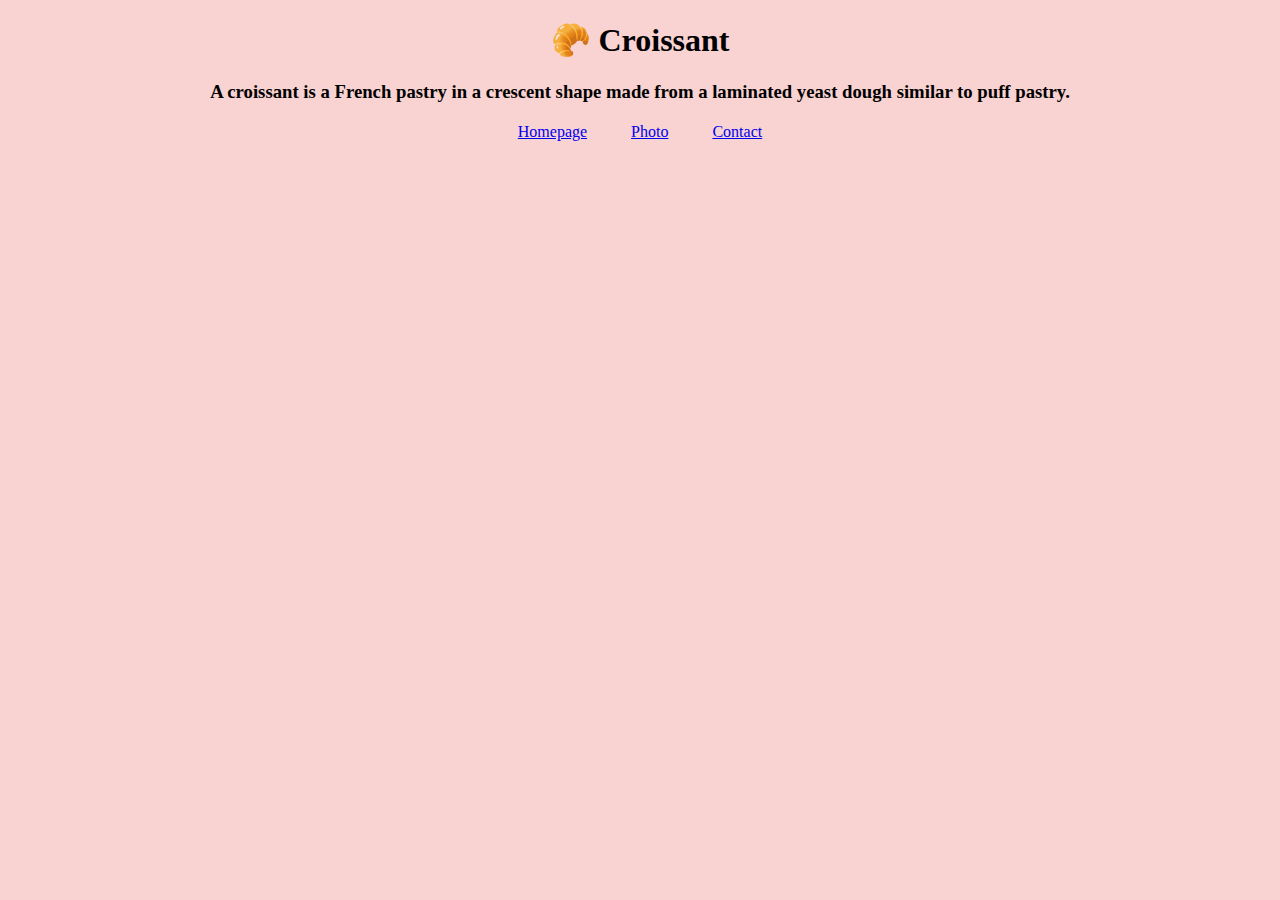
<file: index.html>
<!DOCTYPE html>
<html lang="en">
  <head>
    <meta charset="UTF-8" />
    <meta name="viewport" content="width=device-width, initial-scale=1.0" />
    <link rel="stylesheet" href="/src/styles.css" />
    <title>Croissant is the best - croissant.com</title>
    <meta name="description" content="Croissant is the best when it is warm" />
  </head>
  <body>
    <h1>🥐 Croissant</h1>

    <h3>
      A croissant is a French pastry in a crescent shape made from a laminated
      yeast dough similar to puff pastry.
    </h3>

    <footer>
      <a href="/">Homepage</a>
      <a href="/photo.html">Photo</a>
      <a href="/contact.html">Contact</a>
    </footer>
  </body>
</html>
</file>
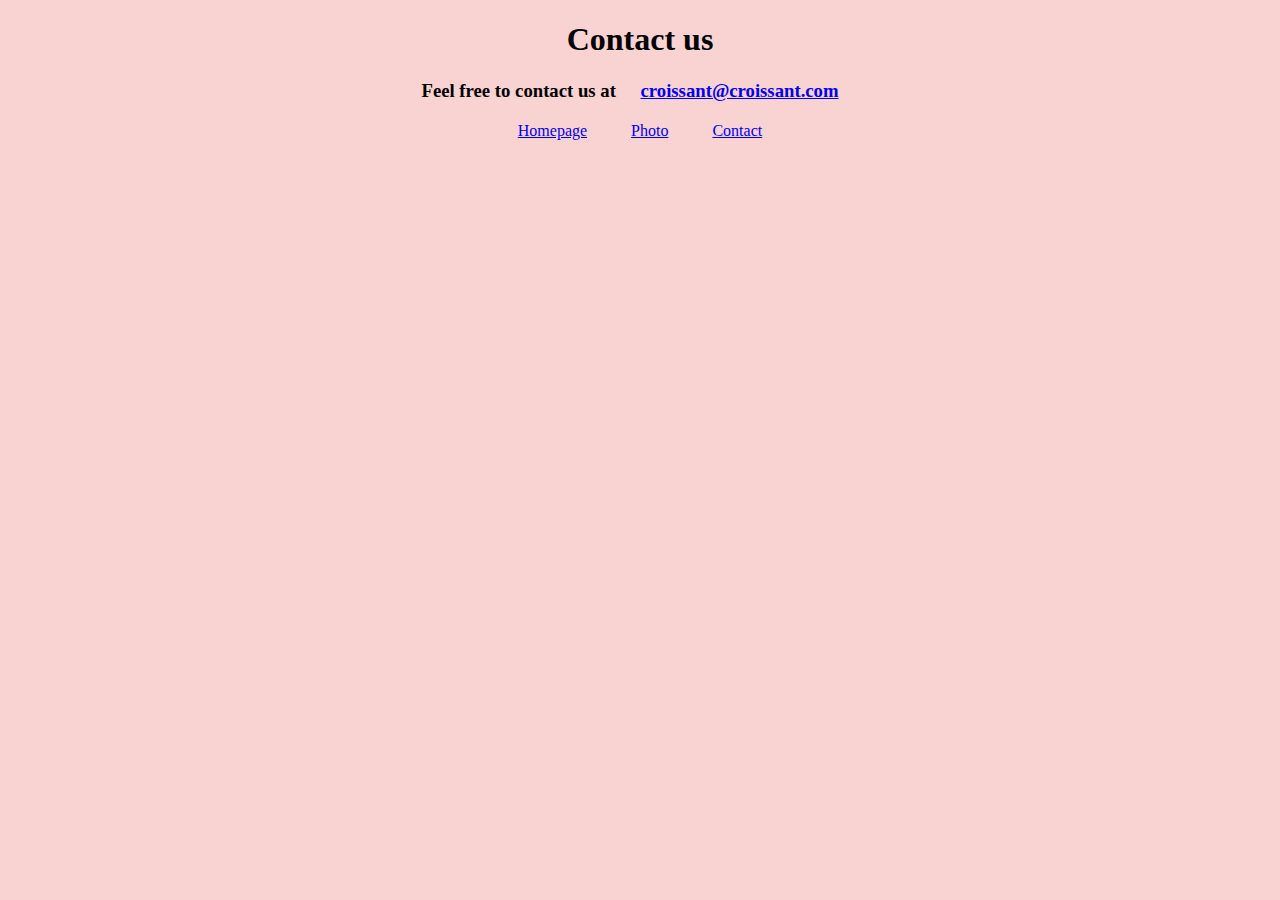
<file: contact.html>
<!DOCTYPE html>
<html lang="en">
  <head>
    <meta charset="UTF-8" />
    <meta name="viewport" content="width=device-width, initial-scale=1.0" />
    <link rel="stylesheet" href="/src/styles.css" />
    <title>Contact us - croissant.com</title>
  </head>
  <body>
    <h1>Contact us</h1>

    <h3>
      Feel free to contact us at

      <a href="mailto:croissant@croissant.com">croissant@croissant.com</a>
    </h3>
    <footer>
      <a href="/index.html">Homepage</a>
      <a href="/photo.html">Photo</a>

      <a href="/contact.html">Contact</a>
    </footer>
  </body>
</html>
</file>
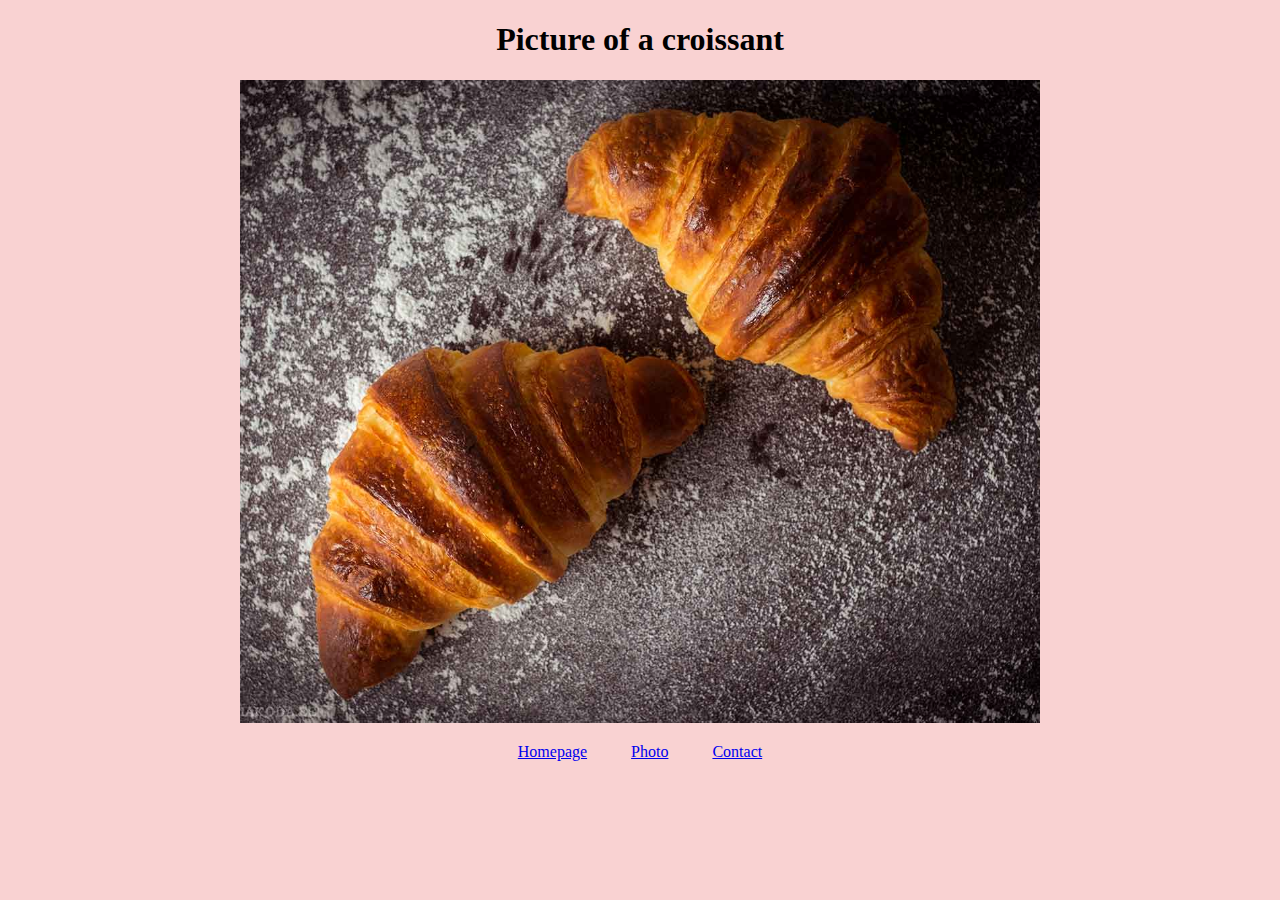
<file: photo.html>
<!DOCTYPE html>
<html lang="en">
  <head>
    <meta charset="UTF-8" />
    <meta name="viewport" content="width=device-width, initial-scale=1.0" />
    <link rel="stylesheet" href="/src/styles.css" />
    <title>Example of croissants</title>
  </head>
  <body>
    <h1>Picture of a croissant</h1>

    <img src="/images/croissant.jpg " alt="croissant" />

    <footer>
      <a href="/index.html">Homepage</a>

      <a href="/photo.html">Photo</a>

      <a href="/contact.html">Contact</a>
    </footer>
  </body>
</html>
</file>
<file: src/styles.css>
body {
  background: #f9d2d2;
}

h1,
h3 {
  text-align: center;
}

img {
  max-width: 800px;
  display: block;
  margin: 0 auto;
}
footer {
  text-align: center;
  margin: 20px;
}
a {
  margin: 20px;
}
</file>
